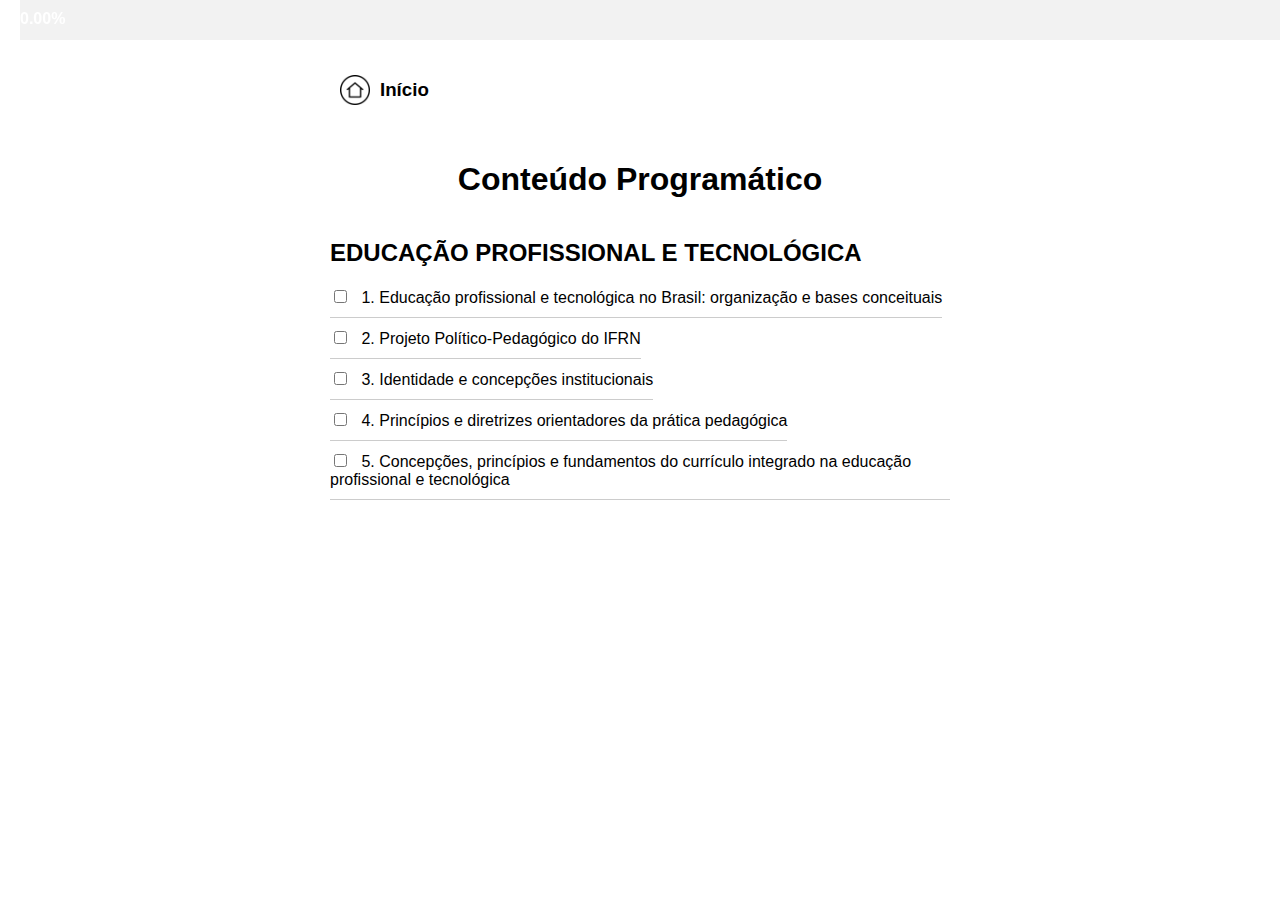
<file: discursiva.html>
<!DOCTYPE html>
<html lang="en">

<head>
    <meta charset="UTF-8">
    <meta name="viewport" content="width=device-width, initial-scale=1.0">
    <title>Discursiva</title>
    <link rel="stylesheet" type="text/css" href="styles.css" media="screen" />
    <link rel="icon" type="image/png" href="img/studying.png">
    <link href="https://fonts.googleapis.com/css2?family=Poppins:wght@600;700&family=Roboto:wght@400;500&display=swap" rel="stylesheet">
</head>

<body>
    <div id="progressbar">
        <div id="progress">
            <div id="progress-text">0%</div>
        </div>
    </div>

    <div id="container">


        <ul>

            <li class="btinicio">
                <img src="img/casa.png" alt="início" width="30" height="30">
                <h3><a href="index.html"> Início </a></h3>

            </li>
        </ul>
        <div id="legislacao">
            <h1>Conteúdo Programático</h1>
            <form>
                <ul>
                    <h2>EDUCAÇÃO PROFISSIONAL E TECNOLÓGICA</h2>
                    <li>
                        <label><input type="checkbox" id="educ_1" onclick="updateProgressBar(this.id)"> <a href="./pdfs/Bases conceituais da educação profissional e tecnológica - PROFEPT _PAULO CÉSAR.pdf" target="_blank" rel="noopener noreferrer">
                            1. Educação profissional e tecnológica no Brasil: organização e bases conceituais</a></label>
                    </li>
                    <li>
                        <label><input type="checkbox" id="educ_2" onclick="updateProgressBar(this.id)"> <a href="./pdfs/PPP_-_01_de_agosto_2013_DB.pdf" target="_blank" rel="noopener noreferrer">
                            2. Projeto Político-Pedagógico do IFRN</a></label>
                    </li>
                    <li>
                        <label><input type="checkbox" id="educ_3" onclick="updateProgressBar(this.id)"> 3. Identidade e concepções institucionais</label>
                    </li>
                    <li>
                        <label><input type="checkbox" id="educ_4" onclick="updateProgressBar(this.id)"> 4. Princípios e diretrizes orientadores da prática pedagógica</label>
                    </li>
                    <li>
                        <label><input type="checkbox" id="educ_5" onclick="updateProgressBar(this.id)"> 5. Concepções, princípios e fundamentos do currículo integrado na educação profissional e tecnológica</label>
                    </li>
                </ul>
            </form>
        </div>



    </div>

    <script>
        document.addEventListener("DOMContentLoaded", function () {
            // Recuperar os estados marcados dos checkboxes armazenados no localStorage
            var checkboxes = document.querySelectorAll('input[type="checkbox"]');
            checkboxes.forEach(function (checkbox) {
                var checkboxId = checkbox.id;
                var isChecked = localStorage.getItem(checkboxId) === "true";
                checkbox.checked = isChecked;
            });

            // Atualizar a barra de progresso inicialmente
            updateProgressBar();
        });

        function updateProgressBar(checkboxId) {
            var checkboxes = document.querySelectorAll('input[type="checkbox"]');
            var checkedCheckboxes = document.querySelectorAll('input[type="checkbox"]:checked');
            var progress = (checkedCheckboxes.length / checkboxes.length) * 100;
            document.getElementById('progress').style.width = progress + '%';
            document.getElementById('progress-text').textContent = progress.toFixed(2) + '%';

            // Armazenar o estado marcado no localStorage
            if (checkboxId) {
                var checkbox = document.getElementById(checkboxId);
                localStorage.setItem(checkboxId, checkbox.checked);
            }
        }
    </script>
</body>

</html>
</file>
<file: styles.css>
body {
    font-family: Arial, sans-serif;
    margin: 20px;
    margin-top: 60px;
    text-align: center;

}

h1,
h2 {
    color: #000000;
}

ul {
    list-style-type: none;
    padding: 0;
    padding-left: 25%;
    padding-right: 25%;
    text-align: left;
    margin-top: 0;
    display: flex;
    align-items: flex-start;
    flex-direction: column;
}

li {
    margin-bottom: 10px;
    border-bottom: 1px solid #ccc;
    padding-bottom: 10px;
    display: flex;
    align-items: center;
    justify-content: center;

}

.btinicio {
    border-bottom: 1px;
}

.edital {

    display: flex;

    align-items: center;

    justify-content: center;

}

img {

    margin-right: 10px;
    margin-left: 10px;
    border-right-width: 5px;

}

a {
    color: black;
}

a:link {
    text-decoration: black;
}

a:visited {
    text-decoration: black;
}

a:hover {
    text-decoration: underline;

}

a:active {
    text-decoration: underline;
}

input[type="checkbox"] {
    margin-right: 10px;
}

#progressbar {
    width: 100%;
    height: 40px;
    background-color: #eeeeeebd;
    position: fixed;
    top: 0;
    z-index: 1000;
    /* Certifique-se de que a barra de progresso está sobreposta a outros elementos */
}

#progress {
    height: 100%;
    background-color: #4CAF50;
    width: 0;
}

#progress-text {
    color: white;
    font-weight: bold;
    padding-top: 10px;
}

.table{

    display: flex;
    justify-content: space-evenly;
  
}
.table td{
    border: 1px solid #000000;
}
.title {
    
    font-weight: bold;
    color: #050505;
    margin-bottom: 10px;
    text-align: center;
}
.p-title{
    font-weight: bold;
    color: #000000;
    margin-bottom: 10px;
    text-align: center;
    
}
</file>
